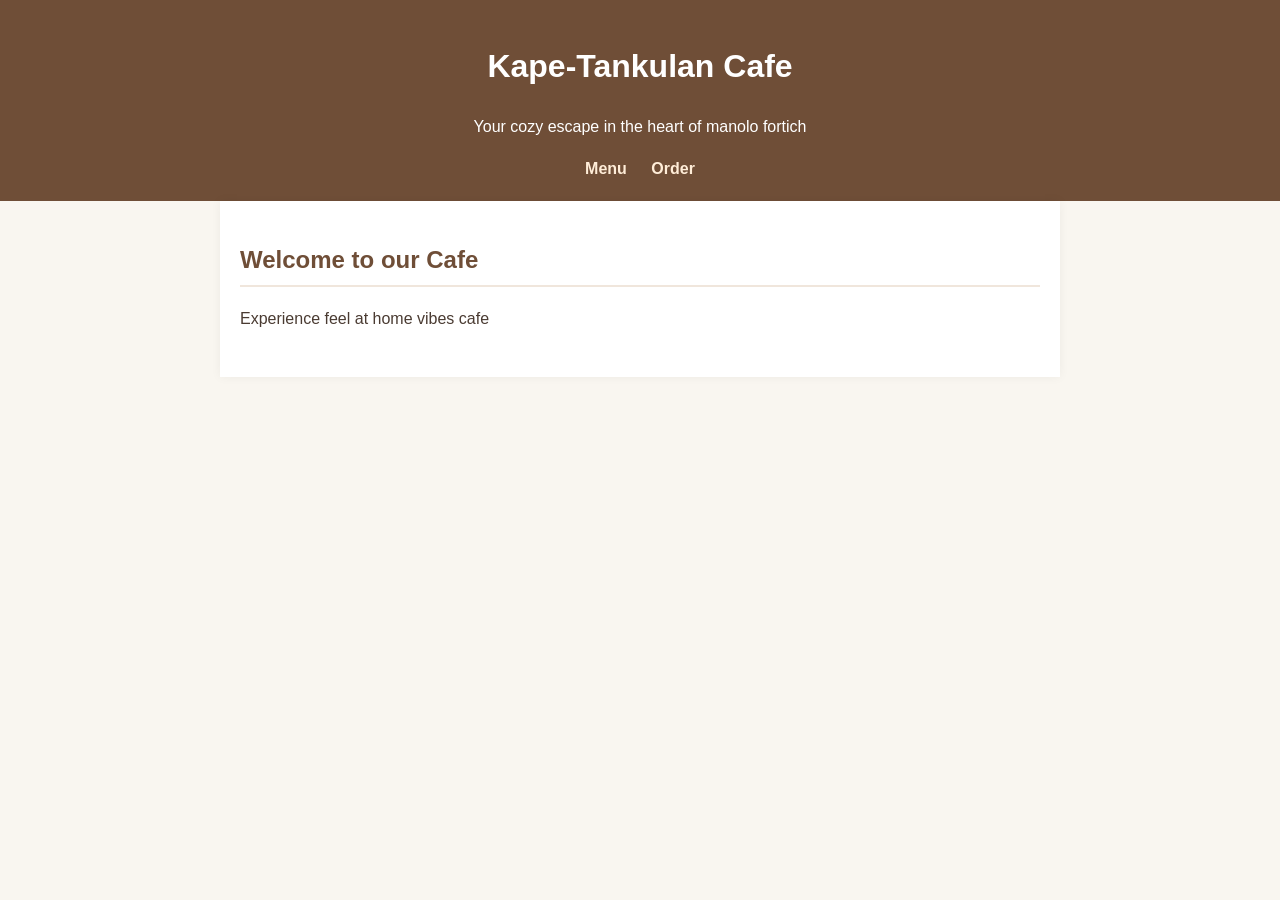
<file: index.html>
<!DOCTYPE html>
<html lang="en">
    <head>
        <meta charset="UTF-8">
        <meta name="viewport" content="width=device-width, initial-scale=1.0">
        <title>kape-tankulan</title>
        <link rel="stylesheet" href="style.css"
    </head>
    <body>
        <header>
        <h1>Kape-Tankulan Cafe</h1>
        <p>Your cozy escape in the heart of manolo fortich</p>
    <nav>
        <a href="pages/menu.html">Menu</a>
        <a href="pages/order.html">Order</a>
    </nav>
        </header>


    <main>
        <section>
            <h2> Welcome to our Cafe </h2>
            <p> Experience feel at home vibes cafe</p>
        </section>
    </main>
    </body>
</html>
</file>
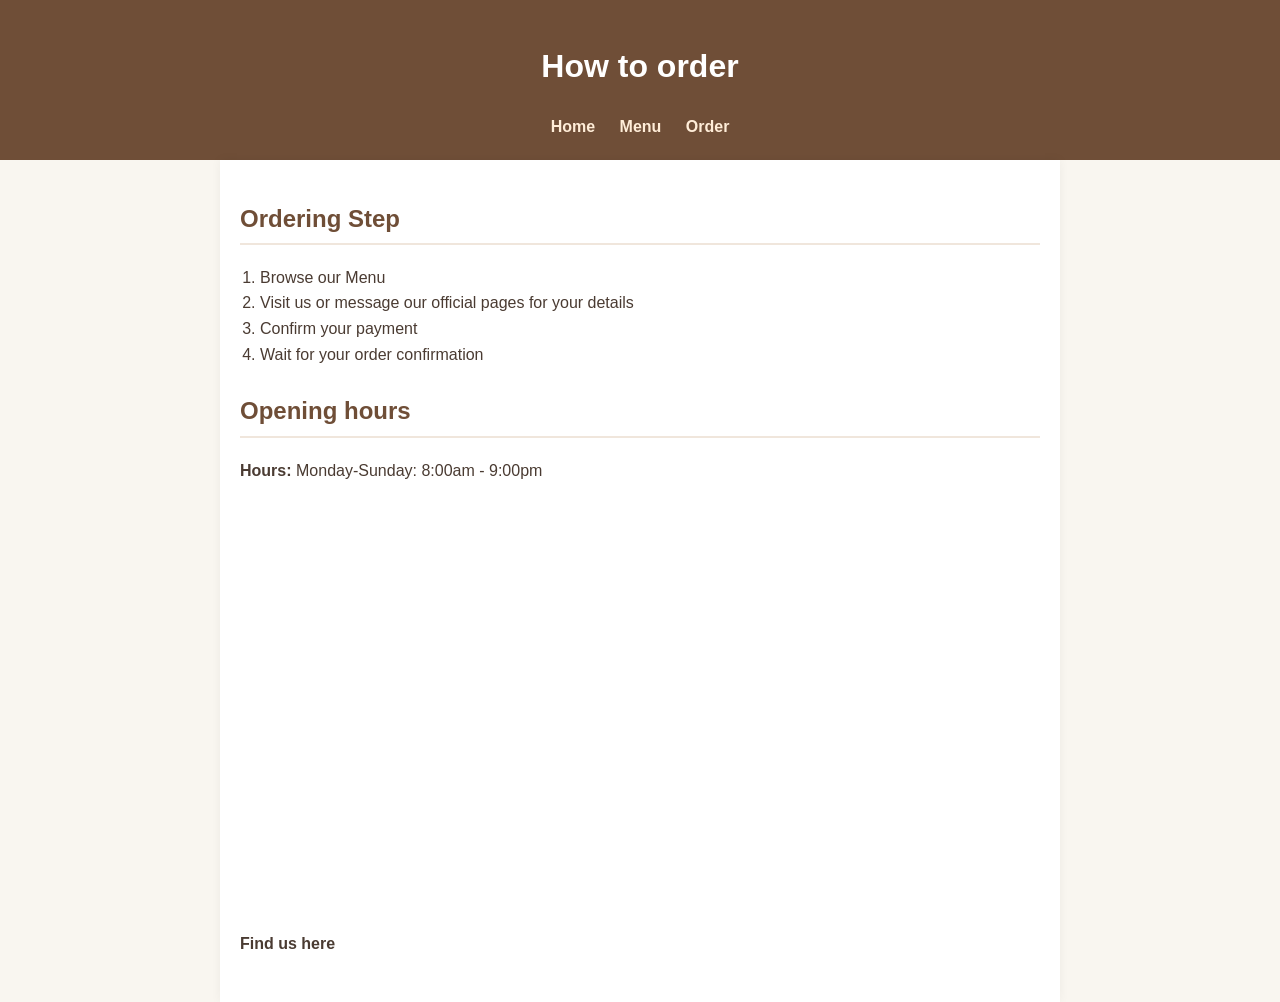
<file: pages.html/order.html>
<!DOCTYPE html>
<html lang="en">
    <head>
        <meta charset="UTF-8">
        <meta name="viewport" content="width=device-width, initial-scale=1.0">
        <title>How to order</title>
        <link rel="stylesheet" href="../style.css"
    </head>
    <body>
        <header>
        <h1>How to order</h1>
        <nav>
    <a href="../index.html">Home</a>
    <a href="menu.html">Menu</a>
    <a href="order.html">Order</a>
        </nav>
        </header>
         
        <main>
            <section>
                <h2>Ordering Step</h2>
                <ol>
                    <li>Browse our Menu</li>
                    <li>Visit us or message our official pages for your details</li>
                    <li>Confirm your payment </li>
                    <li>Wait for your order confirmation</li>
                </ol>
            </section>


             <section>
                <h2>Opening hours</h2>
                <p><strong>Hours:</strong> Monday-Sunday: 8:00am - 9:00pm</p>
                <p><strong>Find us here</strong> <iframe src="https://www.google.com/maps/embed?pb=!1m18!1m12!1m3!1d31578.813344941114!2d124.84810310359467!3d8.367024626027103!2m3!1f0!2f0!3f0!3m2!1i1024!2i768!4f13.1!3m3!1m2!1s0x32ffbdf0e9129d3f%3A0x7ea5f6baccb6015b!2sTankulan%2C%20Manolo%20Fortich%2C%20Bukidnon!5e0!3m2!1sen!2sph!4v1793331485483!5m2!1sen!2sph" width="600" height="450" style="border:0;" allowfullscreen="" loading="lazy" referrerpolicy="strict-origin-when-cross-origin"></iframe></p>
            </section>
        </main>
    </body>
</html>
</file>
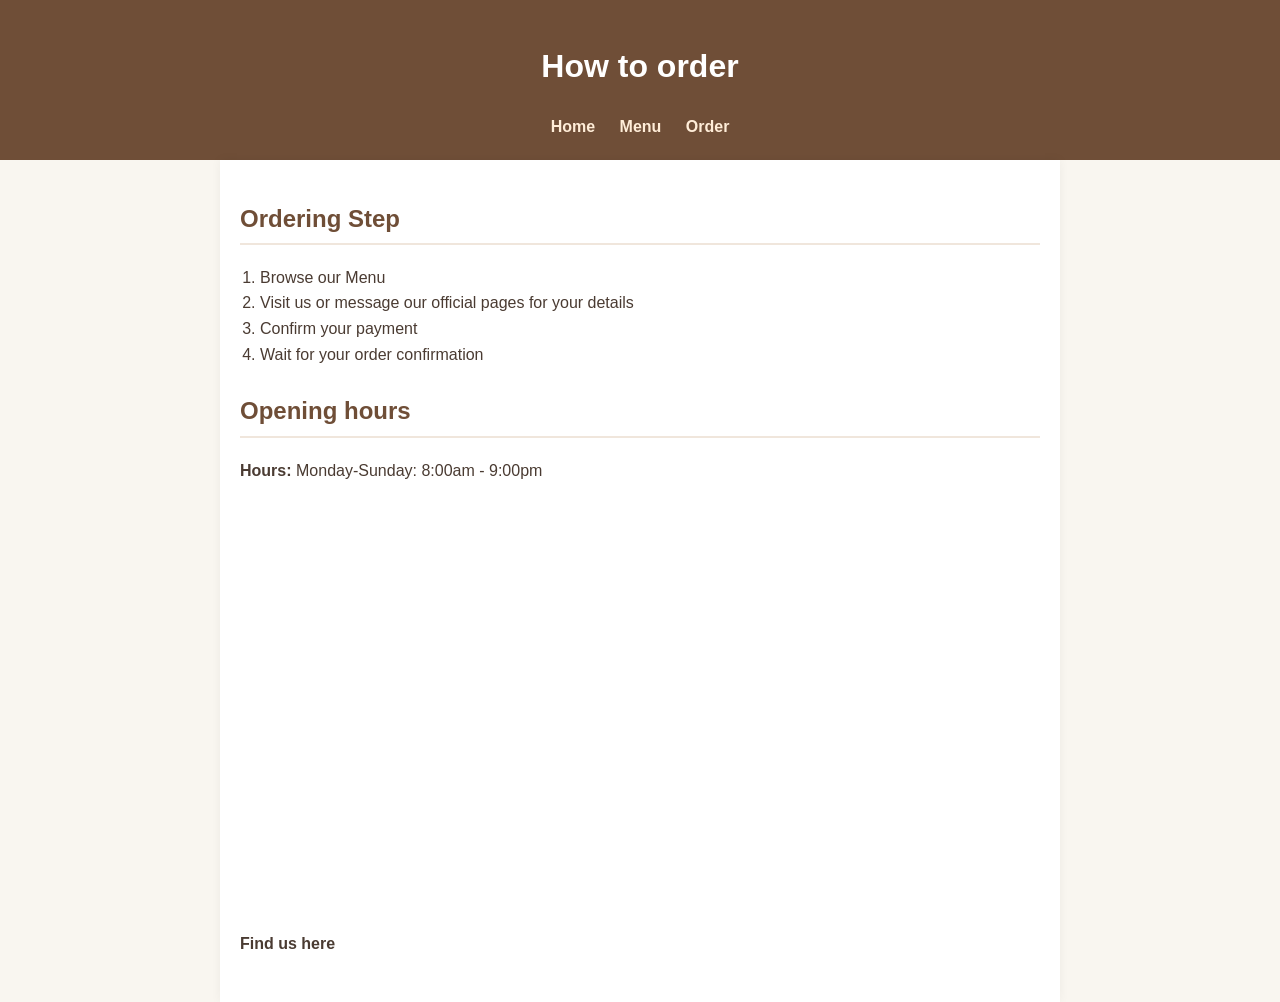
<file: pages/order.html>
<!DOCTYPE html>
<html lang="en">
    <head>
        <meta charset="UTF-8">
        <meta name="viewport" content="width=device-width, initial-scale=1.0">
        <title>How to order</title>
        <link rel="stylesheet" href="../style.css"
    </head>
    <body>
        <header>
        <h1>How to order</h1>
        <nav>
    <a href="../index.html">Home</a>
    <a href="menu.html">Menu</a>
    <a href="order.html">Order</a>
        </nav>
        </header>
         
        <main>
            <section>
                <h2>Ordering Step</h2>
                <ol>
                    <li>Browse our Menu</li>
                    <li>Visit us or message our official pages for your details</li>
                    <li>Confirm your payment </li>
                    <li>Wait for your order confirmation</li>
                </ol>
            </section>


             <section>
                <h2>Opening hours</h2>
                <p><strong>Hours:</strong> Monday-Sunday: 8:00am - 9:00pm</p>
                <p><strong>Find us here</strong> <iframe src="https://www.google.com/maps/embed?pb=!1m18!1m12!1m3!1d31578.813344941114!2d124.84810310359467!3d8.367024626027103!2m3!1f0!2f0!3f0!3m2!1i1024!2i768!4f13.1!3m3!1m2!1s0x32ffbdf0e9129d3f%3A0x7ea5f6baccb6015b!2sTankulan%2C%20Manolo%20Fortich%2C%20Bukidnon!5e0!3m2!1sen!2sph!4v1793331485483!5m2!1sen!2sph" width="600" height="450" style="border:0;" allowfullscreen="" loading="lazy" referrerpolicy="strict-origin-when-cross-origin"></iframe></p>
            </section>
        </main>
    </body>
</html>
</file>
<file: style.css>
body {
    font-family: Arial, sans-serif;
    margin: 0;
    padding: 0;
    background-color: #f9f6f0;
    color: #4a3b32;
    line-height: 1.6;
}




header {
    background-color: #6f4e37;
    color: white;
    padding: 20px;
    text-align: center;
}




header nav a {
    color: #ffedd8;
    text-decoration: none;
    margin: 0 10px;
    font-weight: bold;
}




header nav a:hover {
    text-decoration: underline;
}




main {
    padding: 20px;
    max-width: 800px;
    margin: auto;
    background: white;
    box-shadow: 0 0 10px rgba(0,0,0,0.05);
}




section {
    margin-bottom: 25px;
}




h2 {
    color: #6f4e37;
    border-bottom: 2px solid #f0e6dc;
    padding-bottom: 5px;
}




ul, ol {
    padding-left: 20px;
}




.best-seller {
    color: #d97706;
    font-weight: bold;
}




footer {
    text-align: center;
    padding: 15px;
    background-color: #4a3b32;
    color: white;
    font-size: 0.9em;
}
</file>
